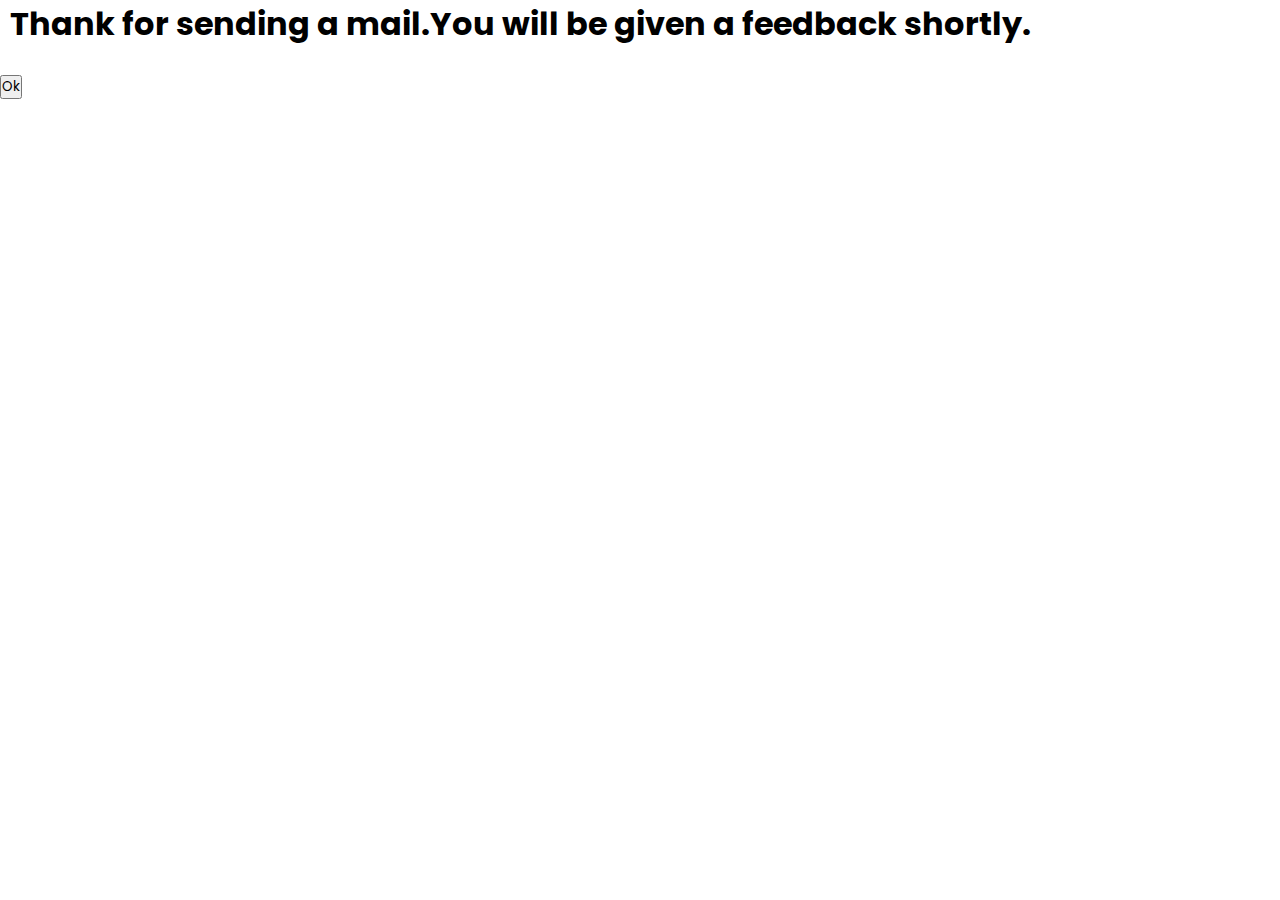
<file: thank you.html>
<!DOCTYPE html>
<html lang="en">
<head>
    <meta charset="UTF-8">
    <meta http-equiv="X-UA-Compatible" content="IE=edge">
    <meta name="viewport" content="width=device-width, initial-scale=1.0">
    <title>Thank you</title>
    <link rel="stylesheet" href="style.css">
    <link rel="shortcut icon" href="logo.png" type="image/x-icon">
    <link rel="stylesheet" href="./font-awesome-4.7.0/css/font-awesome.min.css">
</head>
    <body>
    <h1 style="padding-left: 10px;">Thank for sending a mail.You will be given a feedback shortly.</h1><br>
    <button class="ok"><a style="text-decoration:none ; color: inherit;" href="index.html"> Ok</a> </button>
</body>
</html>
</file>
<file: style.css>
@import url('https://fonts.googleapis.com/css?family=poppins:400,500,600,700&display=swap');
*{
    margin: 0;
    padding: 0;
    box-sizing: border-box;
    font-family:'poppins',sans-serif ;
}
html{
    scroll-behavior: smooth;
   
}
  .navigation {
    height: 55px;
    background: linear-gradient(45deg, #0f5db6, #094080);
    position: sticky;
    top: 0;
    z-index: 800;
}
.brand {
    position: absolute;
    padding-left: 20px;
    float: left;
    line-height: 55px;
    text-transform: uppercase;
    font-size: 1.4em;
    color: white;
}
.brand a, .brand a:visited {
    color: #ffffff;
    text-decoration: none;
}
.nav-container {
    max-width: 1000px;
    margin: 0 auto;
    
}
nav {
    
    float: right;
}
nav ul {
    list-style: none;
    margin: 0;
    padding: 0;
   
}
nav ul li {
    float: left;
    
}
nav ul li a,nav ul li a:visited {
    display: block;
    padding: 0 20px;
    line-height: 55px;
    color: #fff;
    background: #262626 ;
    text-decoration: none;
}
nav ul li a{
    background: transparent;
    color: #FFF;
}
nav ul li a:hover, nav ul li a:visited:hover {
    background: #2581DC;
    color: #ffffff;
}
.navbar-dropdown li a{
    background: #2581DC;
}
nav ul li a:not(:only-child):after, nav ul li a:visited:not(:only-child):after {
    padding-left: 4px;
    content: ' \025BE';
}
nav ul li ul li {
    min-width: 190px;
}
nav ul li ul li a {
    padding: 15px;
    line-height: 20px;
}
.navbar-dropdown {
    position: absolute;
    display: none;
    z-index: 1;
    background: #fff;
    box-shadow: 0 0 35px 0 rgba(0,0,0,0.25);
}
/* Mobile navigation */
.nav-mobile {
    display: none;
    position: absolute;
    top: 0;
    right: 0;
    background: transparent;
    height: 55px;
    width: 70px;
}
@media only screen and (max-width: 800px) {
    .nav-mobile {
        display: block;
   }
   .nav-list{
       position: absolute;
       width: 100%;
   }
    nav {
        width: 100%;
        padding: 55px 0 15px;
        
   }
    nav ul {
        display: none;
   }
    nav ul li {
        float: none;
   }
    nav ul li a {
        padding: 15px;
        line-height: 20px;
        background: linear-gradient(45deg, #1d4f8a, #3381da);
        text-align: center;
        
   }
    nav ul li ul li a {
        padding-left: 30px;
   }
    .navbar-dropdown {
        position: static;
}
@media screen and (min-width:800px) {
    .nav-list {
        display: block !important;
        
   }
}
#navbar-toggle {
    position: absolute;
    left: 18px;
    top: 15px;
    cursor: pointer;
    padding: 10px 35px 16px 0px;
}
#navbar-toggle span, #navbar-toggle span:before, #navbar-toggle span:after {
    cursor: pointer;
    border-radius: 1px;
    height: 3px;
    width: 30px;
    background: #ffffff;
    position: absolute;
    display: block;
    content: '';
    transition: all 300ms ease-in-out;
}
#navbar-toggle span:before {
    top: -10px;
}
#navbar-toggle span:after {
    bottom: -10px;
}
#navbar-toggle.active span {
    background-color: transparent;
}
#navbar-toggle.active span:before, #navbar-toggle.active span:after {
    top: 0;
}
#navbar-toggle.active span:before {
    transform: rotate(45deg);
}
#navbar-toggle.active span:after {
    transform: rotate(-45deg);
}
}
.text {
    
    
    text-transform: uppercase;
    font-family: verdana;
    font-size: 1.3em;
    font-weight: 700;
    color: #f5f5f5;
    text-shadow: 1px 1px 1px #919191,
        1px 2px 1px #919191,
        1px 3px 1px #919191,
        1px 4px 1px #919191,
        1px 5px 1px #919191,
        1px 6px 1px #919191,
        1px 7px 1px #919191,
        1px 8px 1px #919191,
        1px 9px 1px #919191,
        1px 10px 1px #919191,
    1px 18px 6px rgba(16,16,16,0.4),
    1px 22px 10px rgba(16,16,16,0.2),
    1px 25px 35px rgba(16,16,16,0.2),
    1px 30px 60px rgba(16,16,16,0.4);
}
.tex {
    
    
    
    font-family: verdana;
    font-size: 1.1em;
    font-weight: 700;
    color: #222;
    text-shadow: 1px 1px 1px #919191,
        1px 2px 1px #919191,
        1px 3px 1px #919191,
        1px 4px 1px #919191,
        1px 5px 1px #919191,
        1px 6px 1px #919191,
        1px 7px 1px #919191,
        1px 8px 1px #919191,
        1px 9px 1px #919191,
        1px 10px 1px #919191,
    1px 18px 6px rgba(16,16,16,0.4),
    1px 22px 10px rgba(16,16,16,0.2),
    1px 25px 35px rgba(16,16,16,0.2),
    1px 30px 60px rgba(16,16,16,0.4);
}
.firstxt{
  display: flex;
}
.firstimg{
  width: 200px;
  height: 200px;
  padding-top: 50px;
}
.intr{
  padding-top: 50px;
  padding-left: 10px;
}
.sec{
    padding: 5rem 10px;
     background-color:rgb(12, 59, 129); 
    background-image: linear-gradient(170deg, white, white 50%, rgb(16, 69, 138) 50%, rgb(24, 141, 219) 100%);
    background-position: center;
    margin-top: -255px;
    color: #fff;
    text-align: center;
}
.about{
    padding: 200px 30px 0px 30px;
    font-size: .9em;
    
}
.btn{
    background-color: #094080;
    padding: 10px 40px 10px 40px;
    border-radius: 30px;
    color: #fff;
    font-weight: 900;
    border: none;
}
.btn:hover{
    background-color: #fff;
    color: #094080;
}
.lang{
    text-align: center;
    padding-top: 25px;
    font-size: 1.2em;
    letter-spacing: 3px;
}
.langg{
    text-align: center;
    padding-top: 25px;
    font-size: 1.4em;
    letter-spacing: 3px;
}
.frame{
    display: flex;
    gap: 40px;
    padding: 30px 10px 0px 10px;
    justify-content: center;
    flex-wrap: wrap;
    
}
.ktech{
background-image:linear-gradient(to bottom, rgba(7, 7, 7, 0.808), rgba(0, 0, 0, 0.945)), url("Group\ 31.png");
background-position: center;
background-repeat: no-repeat;
background-size: cover;
height: 220px;
width: 270px;
text-align: center;
color: #fff;
padding-top: 70px;

}
.cmca{
    background-image:linear-gradient(to bottom, rgba(7, 7, 7, 0.808), rgba(0, 0, 0, 0.945)), url("index-graphic-cut_1628888089.webp");
    background-position: center;
    background-repeat: no-repeat;
    background-size: cover;
    height: 220px;
    width: 270px;
    text-align: center;  
    padding-top: 50px;
    color: #FFF;
}
.bright{
    background-image:linear-gradient(to bottom, rgba(7, 7, 7, 0.808), rgba(0, 0, 0, 0.945)), url("Group\ 26.png");
    background-position: center;
    background-repeat: no-repeat;
    background-size: cover;
    height: 220px;
    width: 270px;
    text-align: center;  
    color: #fff;
    padding-top: 70px;
}
.box12{
    background-color:#0f5db6;
    padding: 30px;
    color: #fff;
    border: none;
    height: 300px;
    width: 270px;
    border-radius: 40px 0px 40px 0px;
 }
 .testi{
    text-align: center;
 }
 footer{
    background-color: #0f5db6;
    padding: 10px 20px 10px 20px;
    margin: 0px;
    display: flex;
    justify-content: space-between;
 }
 form{
    display: grid;
    place-items: center;
    place-content: center;
 }
 
  
 
  .form-item {
    margin-bottom: 0.7rem;
  }
  label,
  input,
  textarea {
    display: block;
    width: 100%;
    font-size: 1.2rem;
    
    
  }
  label {
    margin-bottom: 3px;
  }
  input,
  textarea {
    padding: 3px;
    outline: none;
    background-color: #4e80b8d0;
    border: none;
  }
  
  input {
    border: none;
    border-radius: 30px;
    outline: none;
    color: black;
    }
    
    input:focus {
    color: black;
    }
    
    input[type="submit"]{
    background-color: rgb(23, 83, 151);
    color: white;
    /* padding: 10px auto; */
    width: 200px;
    height: 40px;
    margin: auto;
    cursor: pointer;
    }
</file>
